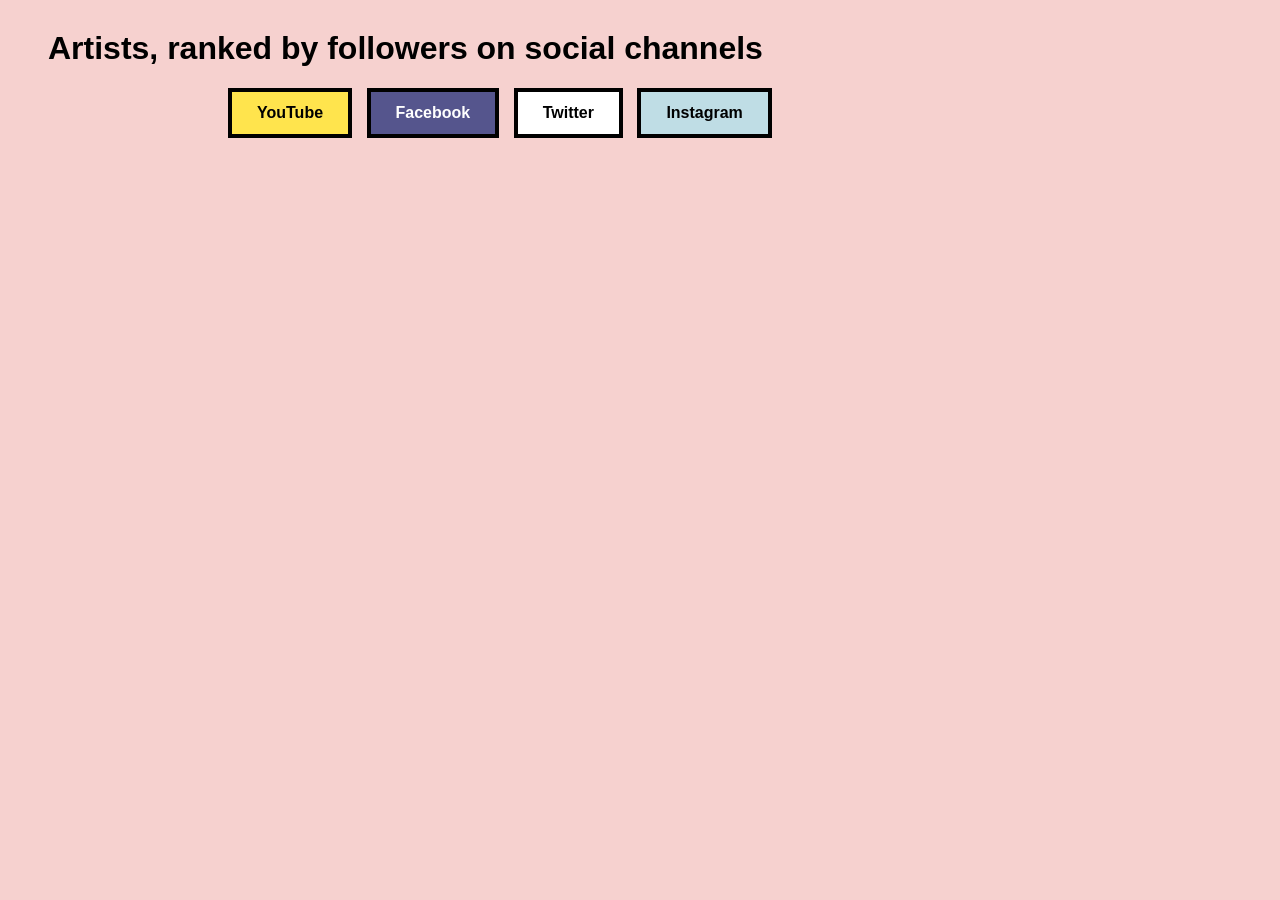
<file: Biggest pop star/index.html>
<!DOCTYPE html>
<html lang="en">
<head>
<meta charset="UTF-8">
<title>Artists Social Media Followers</title>

<link rel="stylesheet" href="style.css">

<script src="https://d3js.org/d3.v7.min.js"></script>

</head>

<body>

<h1>Artists, ranked by followers on social channels</h1>

<div id="legend">
    <span class="youtube">YouTube</span>
    <span class="facebook">Facebook</span>
    <span class="twitter">Twitter</span>
    <span class="instagram">Instagram</span>
</div>

<div id="chart"></div>

<script src="script.js"></script>

</body>
</html>
</file>
<file: Biggest pop star/style.css>
body{

    background:#f6d1cf;
    font-family:Arial, Helvetica, sans-serif;

}

h1{

    margin-left:40px;
    margin-top:30px;
}

#legend{

    margin-left:220px;
    margin-bottom:30px;

}

#legend span{

    padding:12px 25px;
    margin-right:10px;
    font-weight:bold;
    border:4px solid black;
    display:inline-block;

}

.youtube{

    background:#ffe44d;

}

.facebook{

    background:#55558d;
    color:white;

}

.twitter{

    background:white;

}

.instagram{

    background:#bfdde5;

}

.axis path,
.axis line{

stroke:none;

}

.grid line{

stroke:#b7a8a8;
stroke-dasharray:4 8;

}

.artist{

font-size:18px;
font-weight:bold;

}

.total{

font-size:18px;
font-weight:bold;

}

.dot{

stroke:#333;
stroke-width:3;

}
</file>
